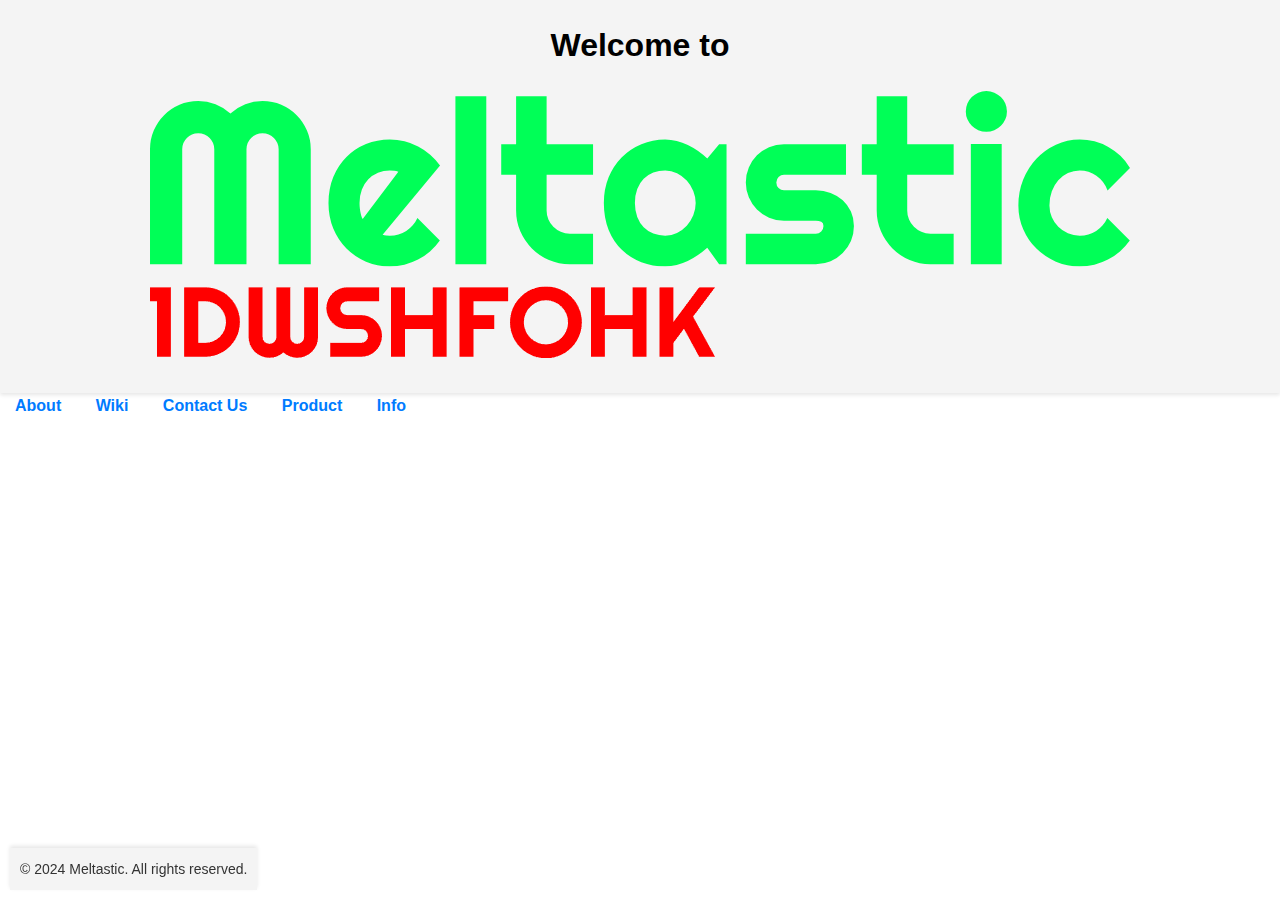
<file: index.html>
<!DOCTYPE html>
<html lang="en">

<head>
    <meta charset="UTF-8">
    <meta name="viewport" content="width=device-width, initial-scale=1.0">
    <title>Home</title>
    <link rel="stylesheet" href="style.css">
    <link rel="icon" type="image/png" href="img/favicon-32x32.png">
</head>

<body>
    <header>
        <h1>Welcome to <br><img src="img/logo.png" alt="Meltastic Logo" id="logo"></h1>
    </header>

    <nav>
        <ul>
            <li><a href="about.html" class="button">About</a></li>
            <li><a href="wiki.html" class="button">Wiki</a></li>
            <li><a href="contact.html" class="button">Contact Us</a></li>
            <li><a href="Product.html" class="button">Product</a></li>
            <li><a href="info.html" class="button">Info</a></li>

        </ul>
    </nav>

    <footer>
        <p class="copyright">&copy; 2024 Meltastic. All rights reserved.</p>
    </footer>
</body>

</html>
</file>
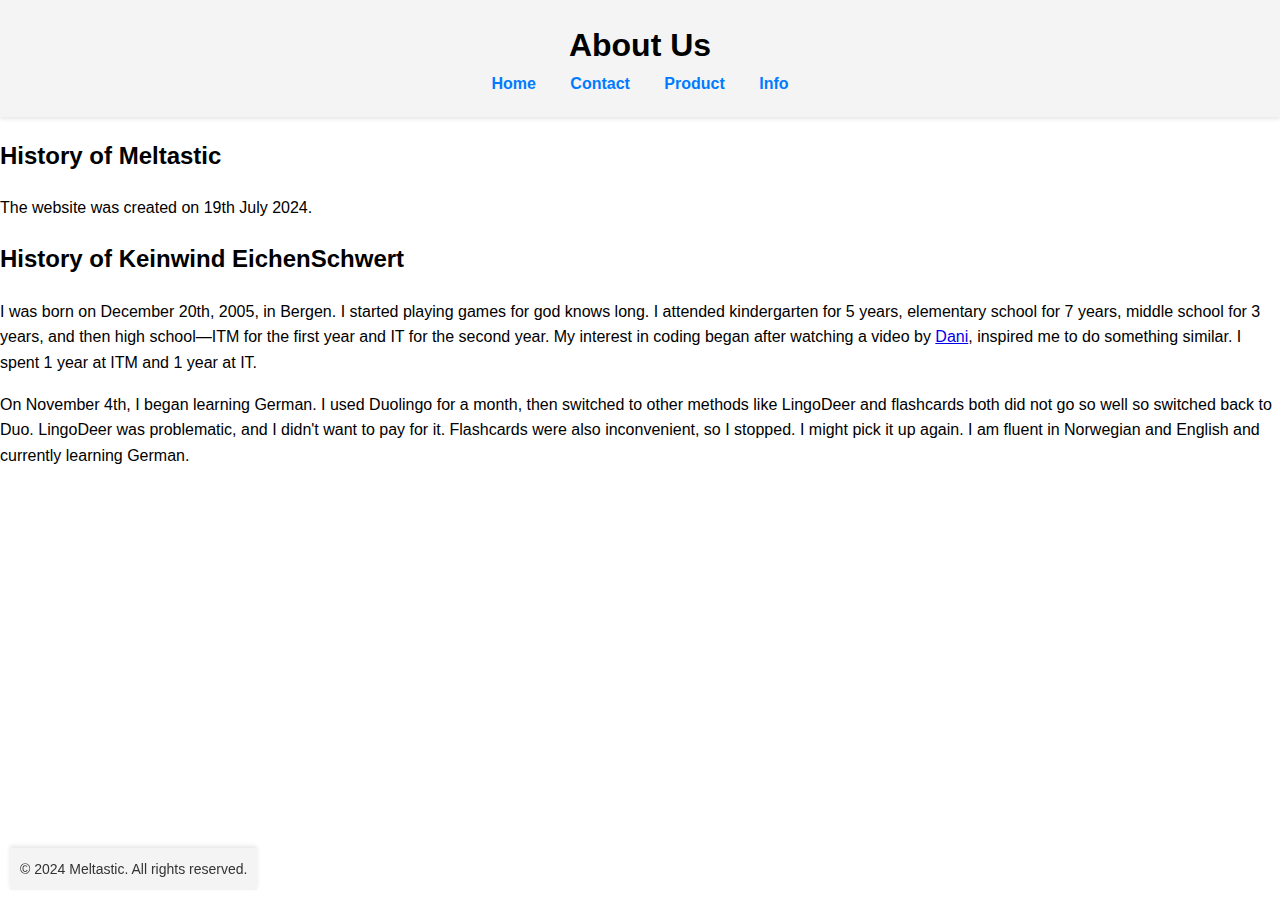
<file: about.html>
<!DOCTYPE html>
<html lang="en">

<head>
    <meta charset="UTF-8">
    <meta name="viewport" content="width=device-width, initial-scale=1.0">
    <title>About</title>
    <link rel="stylesheet" href="style.css">
    <link rel="icon" type="image/png" href="img/favicon-32x32.png">
</head>

<body>
    <header>
        <h1>About Us</h1>
       <nav>
            <ul>
                <li><a href="index.html">Home</a></li>
                <li><a href="contact.html">Contact</a></li>
                <li><a href="product.html">Product</a></li>
                <li><a href="info.html">Info</a></li>

            </ul>
        </nav>
    </header>

    <section>
        <h2>History of Meltastic</h2>
        <p>The website was created on 19th July 2024.</p>

        <h2>History of Keinwind EichenSchwert</h2>
        <p>
            I was born on December 20th, 2005, in Bergen. I started playing games for god knows long. 
            I attended kindergarten for 5 years, elementary school for 7 years, middle school for 3 years, and then high school—ITM for the first year and IT for the second year.
            My interest in coding began after watching a video by <a href="https://www.youtube.com/@Danidev">Dani</a>, inspired me to do something similar. 
            I spent 1 year at ITM and 1 year at IT.
        </p>
        <p>
            On November 4th, I began learning German. I used Duolingo for a month, then switched to other methods like LingoDeer and flashcards both did not go so well so switched back to Duo. 
            LingoDeer was problematic, and I didn't want to pay for it. Flashcards were also inconvenient, so I stopped. I might pick it up again.
            I am fluent in Norwegian and English and currently learning German.
        </p>
    </section>

    <footer>
        <p>&copy; 2024 Meltastic. All rights reserved.</p>
    </footer>
</body>

</html>
</file>
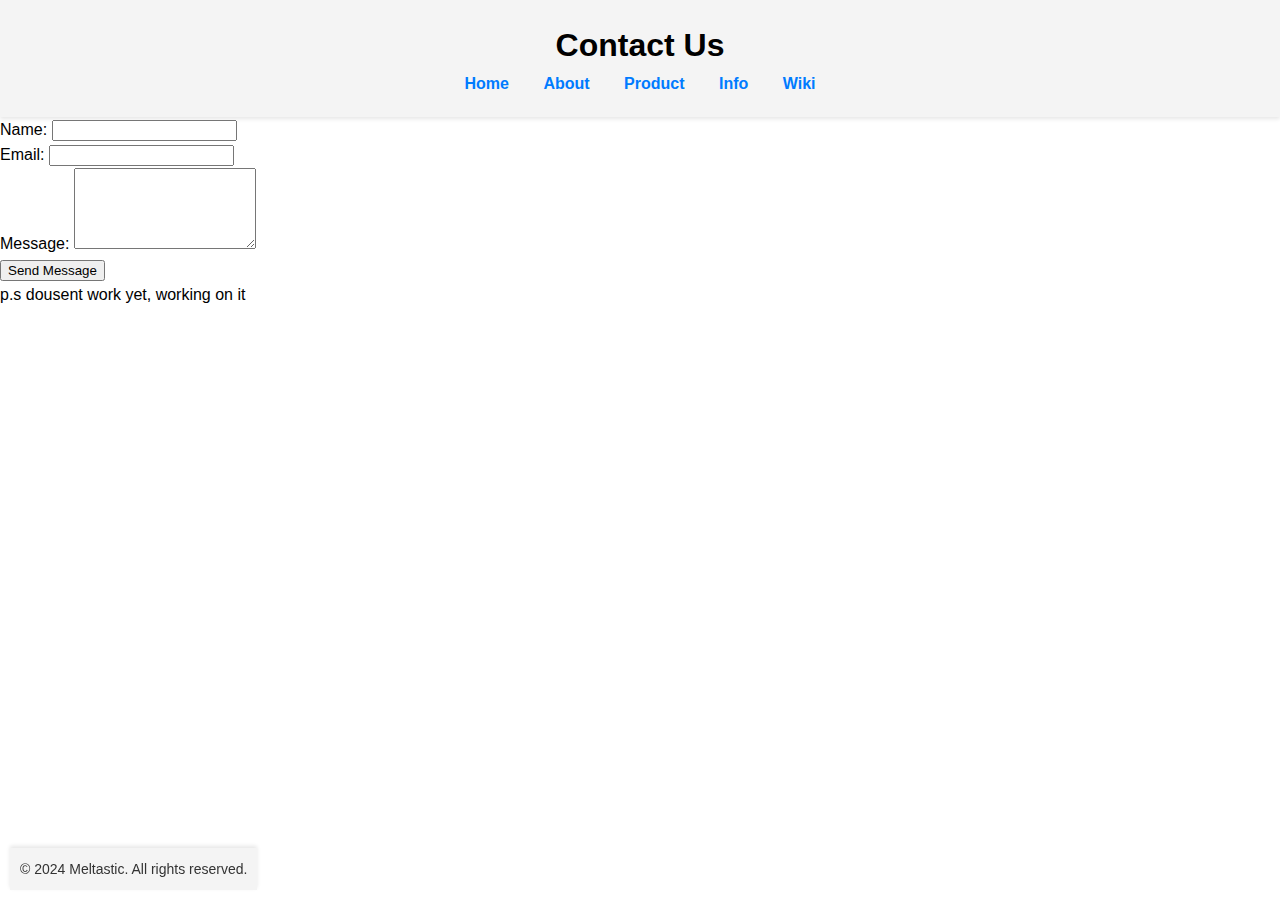
<file: contact.html>
<!DOCTYPE html>
<html lang="en">

<head>
    <meta charset="UTF-8">
    <meta name="viewport" content="width=device-width, initial-scale=1.0">
    <title>Contact</title>
    <link rel="stylesheet" href="style.css">
</head>

<body>
    <header>
        <h1>Contact Us</h1>
        <nav>
            <ul>
                <li><a href="index.html">Home</a></li>
                <li><a href="about.html">About</a></li>
                <li><a href="product.html">Product</a></li>
                <li><a href="info.html">Info</a></li>
                <li><a href="wiki.html">Wiki</a></li>

            </ul>
        </nav>

    </header>

    <section>
        <form action="submit_contact_form.php" method="post">
            <div class="form-group">
                <label for="name">Name:</label>
                <input type="text" id="name" name="name" required>
            </div>
            <div class="form-group">
                <label for="email">Email:</label>
                <input type="email" id="email" name="email" required>
            </div>
            <div class="form-group">
                <label for="message">Message:</label>
                <textarea id="message" name="message" rows="5" required></textarea>
            </div>
            <button type="submit">Send Message</button>
        </form>
        p.s dousent work yet, working on it
    </section>

    <footer>
        <p>&copy; 2024 Meltastic. All rights reserved.</p>
    </footer>
</body>

</html>
</file>
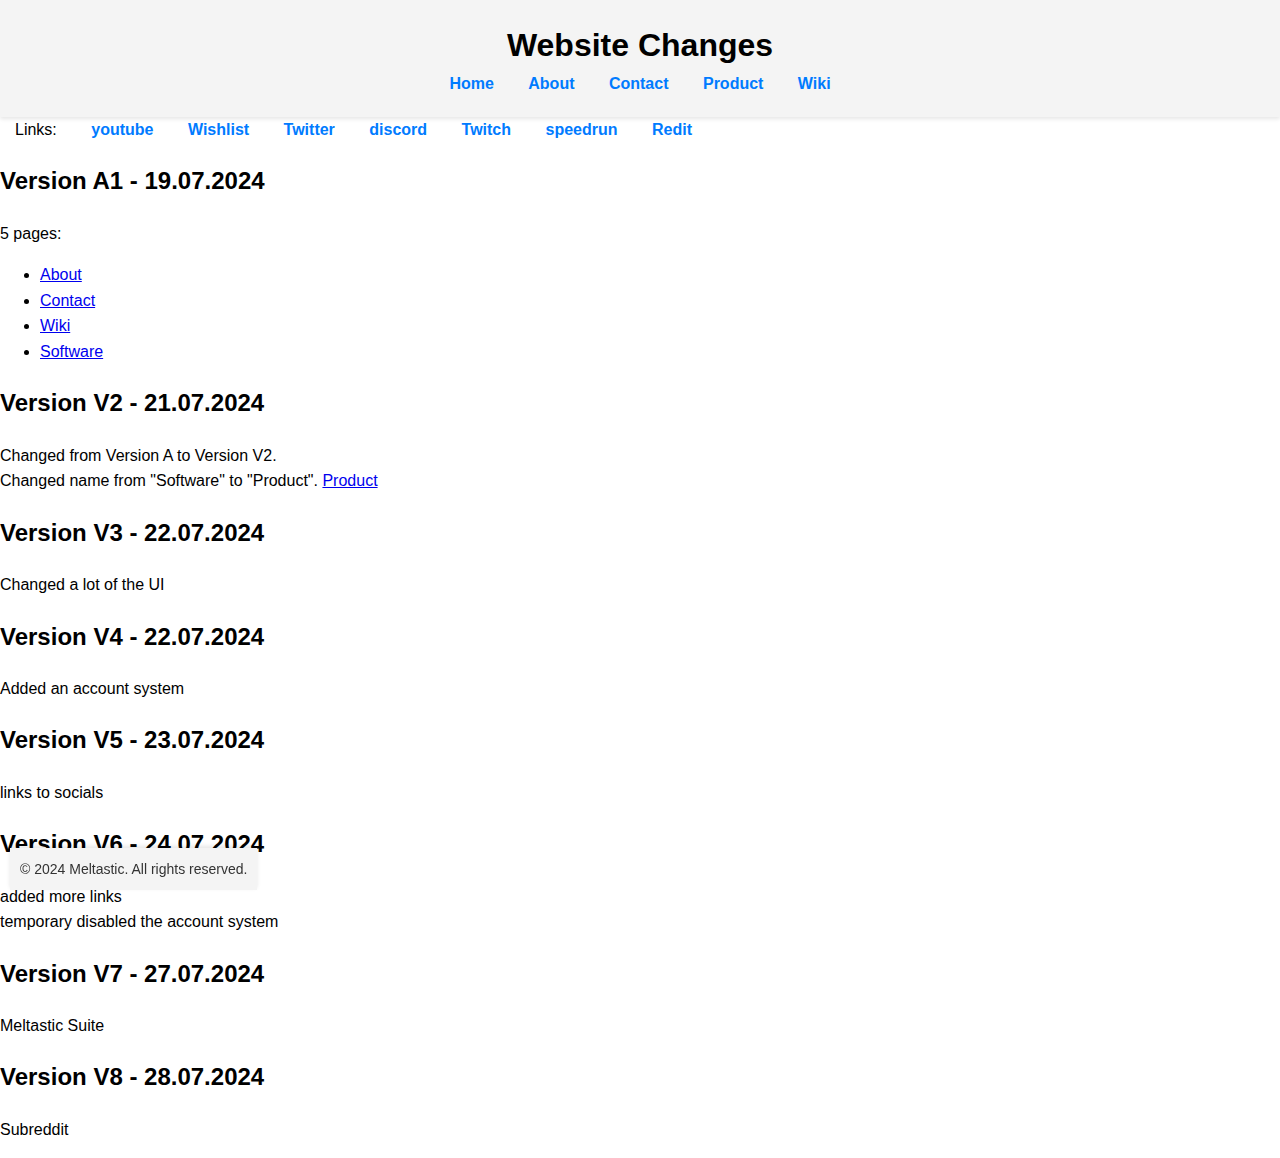
<file: info.html>
<!DOCTYPE html>
<html lang="en">

<head>
    <meta charset="UTF-8">
    <meta name="viewport" content="width=device-width, initial-scale=1.0">
    <title>Info</title>
    <link rel="stylesheet" href="style.css">
</head>

<body>
    <header>
        <h1>Website Changes</h1>
        <nav>
            <ul>
                <li><a href="index.html">Home</a></li>
                <li><a href="about.html">About</a></li>
                <li><a href="contact.html">Contact</a></li>
                <li><a href="product.html">Product</a></li>
                <li><a href="wiki.html">Wiki</a></li>

            </ul>
        </nav>

    </header>

    <section>
        <nav>
            <ul>
                <li>Links:</li>
                <li><a href="https://www.youtube.com/@KeinwindEichenSchwert">youtube</a></li>
                <li><a href="https://throne.com/keinwindeichenschwert">Wishlist</a></li>
                <li><a href="https://x.com/keinwindes">Twitter</a></li>
                <li><a href="">discord</a></li>
                <li><a href="https://www.twitch.tv/keinwindeichenschwert">Twitch</a></li>
                <li><a href="https://www.speedrun.com/users/keinwindeichenschwert">speedrun</a></li>
                <li><a href="">Redit</a></li>
            </ul>
        </nav>
    </section>

    <section>
        <article>
            <h2>Version A1 - 19.07.2024</h2>
            <p>5 pages:</p>
            <ul>
                <li><a href="about.html">About</a></li>
                <li><a href="contact.html">Contact</a></li>
                <li><a href="wiki.html">Wiki</a></li>
                <li><a href="Product.html">Software</a></li>
            </ul>
        </article>

        <article>
            <h2>Version V2 - 21.07.2024</h2>
            <p>
                Changed from Version A to Version V2. <br>
                Changed name from "Software" to "Product".
                <a href="Product.html">Product</a>
            </p>
        </article>

        <article>
            <h2>Version V3 - 22.07.2024</h2>
            <p>
                Changed a lot of the UI
            </p>
        </article>
    </section>
    <section>
        <h2>Version V4 - 22.07.2024</h2>
        <p>
            Added an account system
            <!-- no longer going as IvanMK -->
        </p>
    </section>
    
    <section>
        <article>
            <h2>Version V5 - 23.07.2024</h2>
            <p>
                links to socials
            </p>
        </article>
    </section>
    <section>
        <article>
            <h2>Version V6 - 24.07.2024</h2>
            <p>
                added more links <br>
                temporary disabled the account system
            </p>
        </article>
    </section>
    <section>
        <article>
            <h2>Version V7 - 27.07.2024</h2>
            <p>
                Meltastic Suite
            </p>
        </article>
    </section>
    <section>
        <article>
            <h2>Version V8 - 28.07.2024</h2>
            <p>
                Subreddit
            </p>
        </article>
    </section>
    </body>
    <footer>
        <p>&copy; 2024 Meltastic. All rights reserved.</p>
    </footer>
</html>
</file>
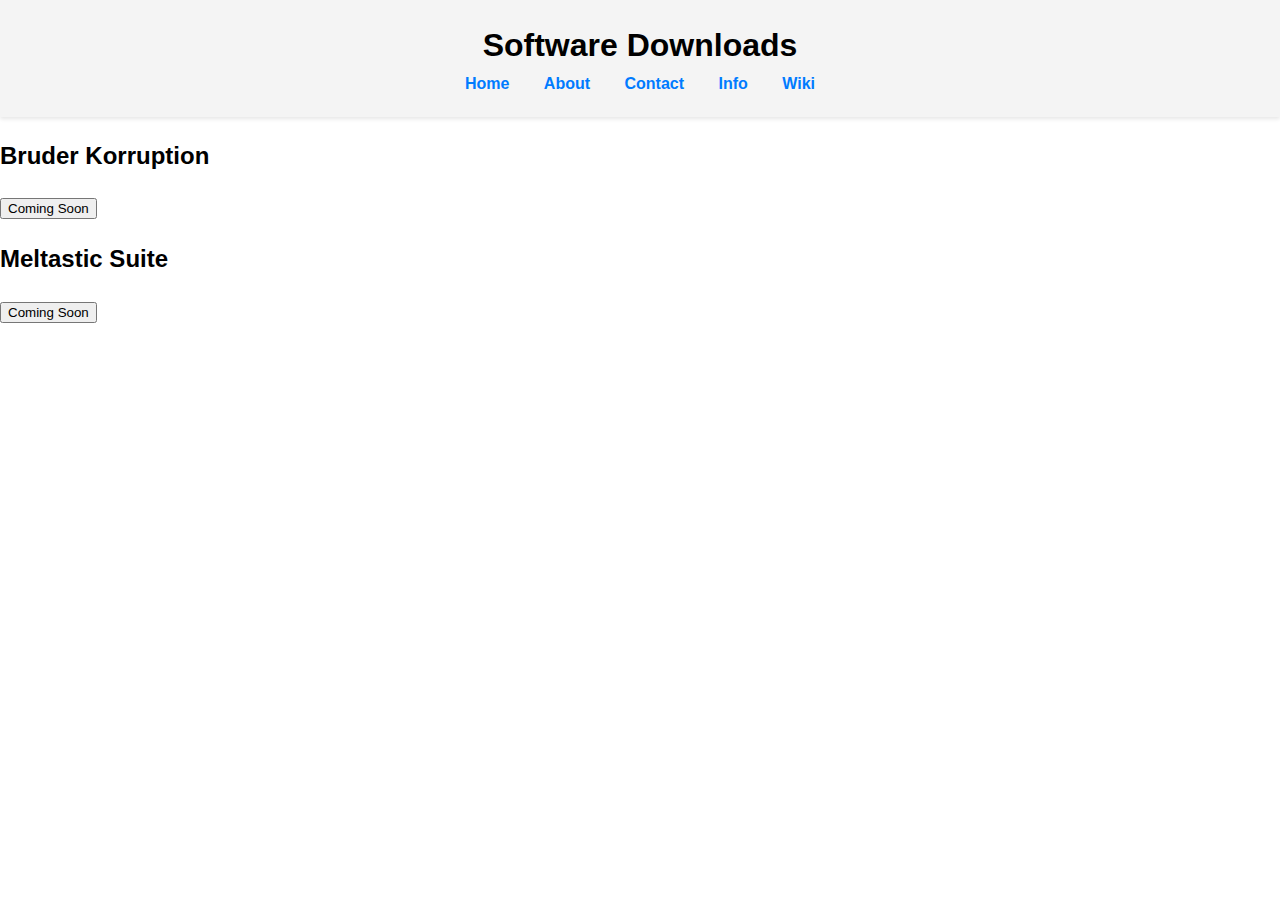
<file: Product.html>
<!DOCTYPE html>
<html lang="en">

<head>
    <meta charset="UTF-8">
    <meta name="viewport" content="width=device-width, initial-scale=1.0">
    <title>Software</title>
    <link rel="stylesheet" href="style.css">
    <link rel="icon" type="image/png" href="img/favicon-32x32.png">
</head>

<body>
    <header>
        <h1>Software Downloads</h1>
        <nav>
            <ul>
                <li><a href="index.html">Home</a></li>
                <li><a href="about.html">About</a></li>
                <li><a href="contact.html">Contact</a></li>
                <li><a href="info.html">Info</a></li>
                <li><a href="wiki.html">Wiki</a></li>

            </ul>
        </nav>

    </header>

    <section>
        <article>
            <h2>Bruder Korruption</h2>
            <button>Coming Soon</button>
        </article>

        <article>
            <h2>Meltastic Suite</h2>
            <button>Coming Soon</button>
        </article>
    </section>
</body>

</html>
</file>
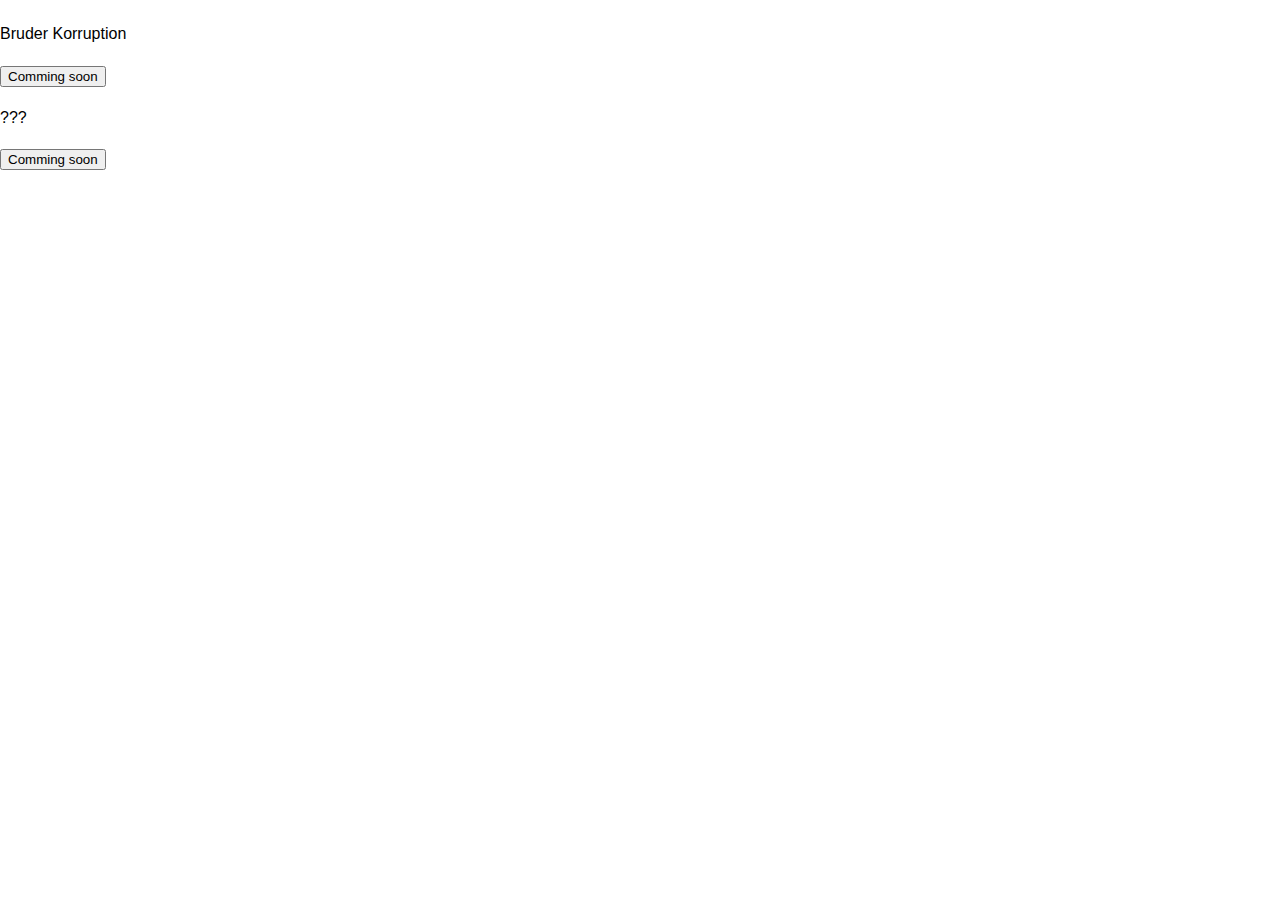
<file: Softwere.html>
<!DOCTYPE html>
<html lang="en">
<head>
    <meta charset="UTF-8">
    <meta name="viewport" content="width=device-width, initial-scale=1.0">
    <title>Softwere</title>
    <link rel="stylesheet" href="style.css">
    <link rel="icon" type="image/png" href="img/favicon-32x32.png">
</head>
<body>
    <h1></h1>
    <!-- Softwere download -->
    <p>Bruder Korruption</p>
    <button>Comming soon</button>
    <br>
    <p>???</p>
    <button>Comming soon</button>
</body>
</html>
</file>
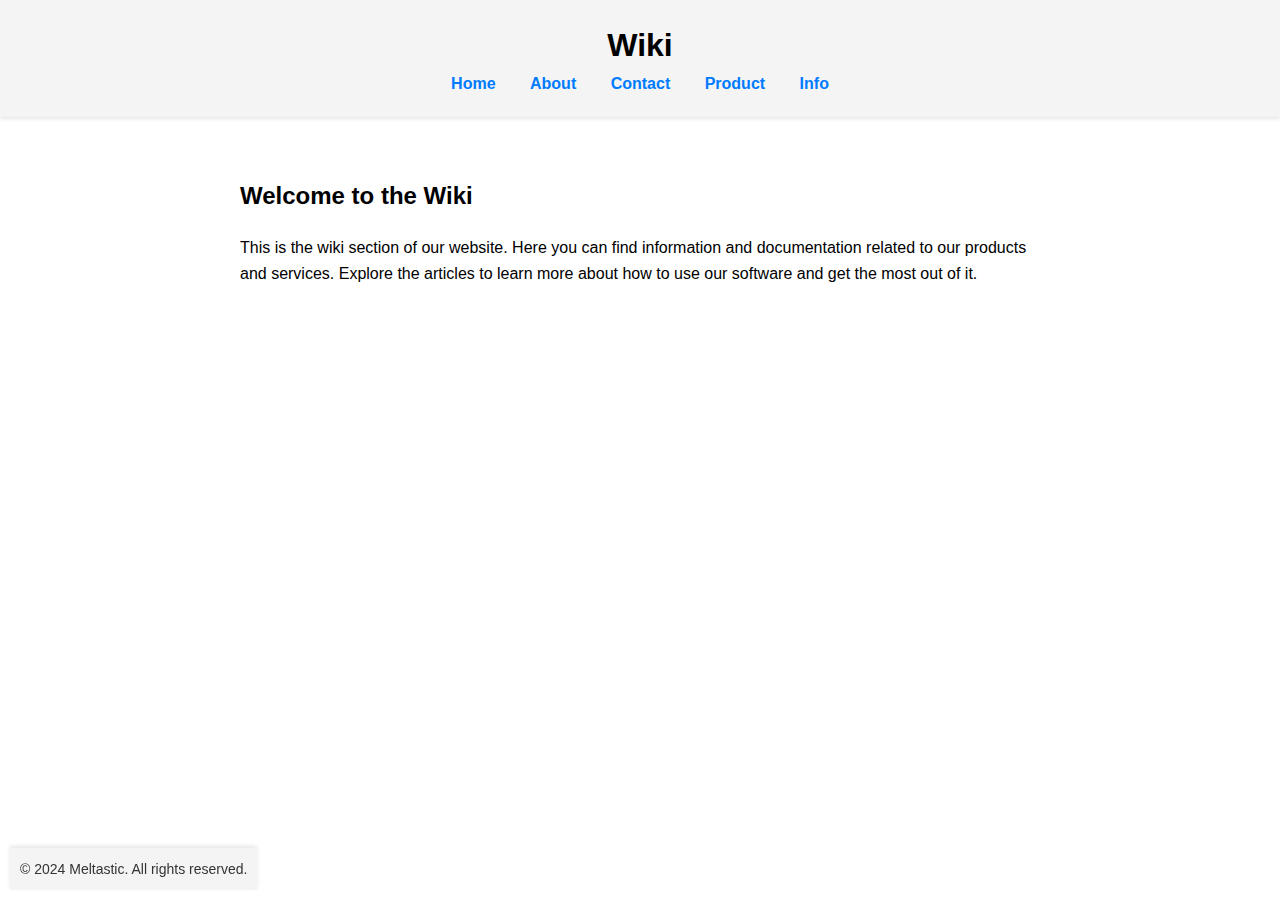
<file: wiki.html>
<!DOCTYPE html>
<html lang="en">

<head>
    <meta charset="UTF-8">
    <meta name="viewport" content="width=device-width, initial-scale=1.0">
    <title>Wiki</title>
    <link rel="stylesheet" href="style.css">
    <link rel="icon" type="image/png" href="img/favicon-32x32.png">
</head>

<body>
    <header>
        <h1>Wiki</h1>
        <nav>
            <ul>
                <li><a href="index.html">Home</a></li>
                <li><a href="about.html">About</a></li>
                <li><a href="contact.html">Contact</a></li>
                <li><a href="product.html">Product</a></li>
                <li><a href="info.html">Info</a></li>

            </ul>
        </nav>
    </header>

    <main>
        <section>
            <h2>Welcome to the Wiki</h2>
            <p>This is the wiki section of our website. Here you can find information and documentation related to our products and services. Explore the articles to learn more about how to use our software and get the most out of it.</p>
            <!-- You can add more content here -->
        </section>
    </main>

    <footer>
        <p>&copy; 2024 Meltastic. All rights reserved.</p>
    </footer>
</body>

</html>
</file>
<file: style.css>
/* style.css */

body {
    font-family: Arial, sans-serif;
    margin: 0;
    padding: 0;
    line-height: 1.6;
}

header {
    background-color: #f4f4f4;
    padding: 20px;
    text-align: center;
    box-shadow: 0 2px 4px rgba(0, 0, 0, 0.1);
}

header h1 {
    margin: 0;
}

nav ul {
    list-style: none;
    padding: 0;
    margin: 0;
}

nav ul li {
    display: inline;
    margin: 0 15px;
}

nav ul li a {
    text-decoration: none;
    color: #007bff;
    font-weight: bold;
}

nav ul li a:hover {
    text-decoration: underline;
}

main {
    padding: 20px;
    max-width: 800px;
    margin: 20px auto;
}

footer {
    position: fixed;
    bottom: 10px;
    left: 10px;
    background-color: #f4f4f4;
    padding: 10px;
    box-shadow: 0 -2px 4px rgba(0, 0, 0, 0.1);
}

footer p {
    margin: 0;
    font-size: 14px;
    color: #333;
}
</file>
